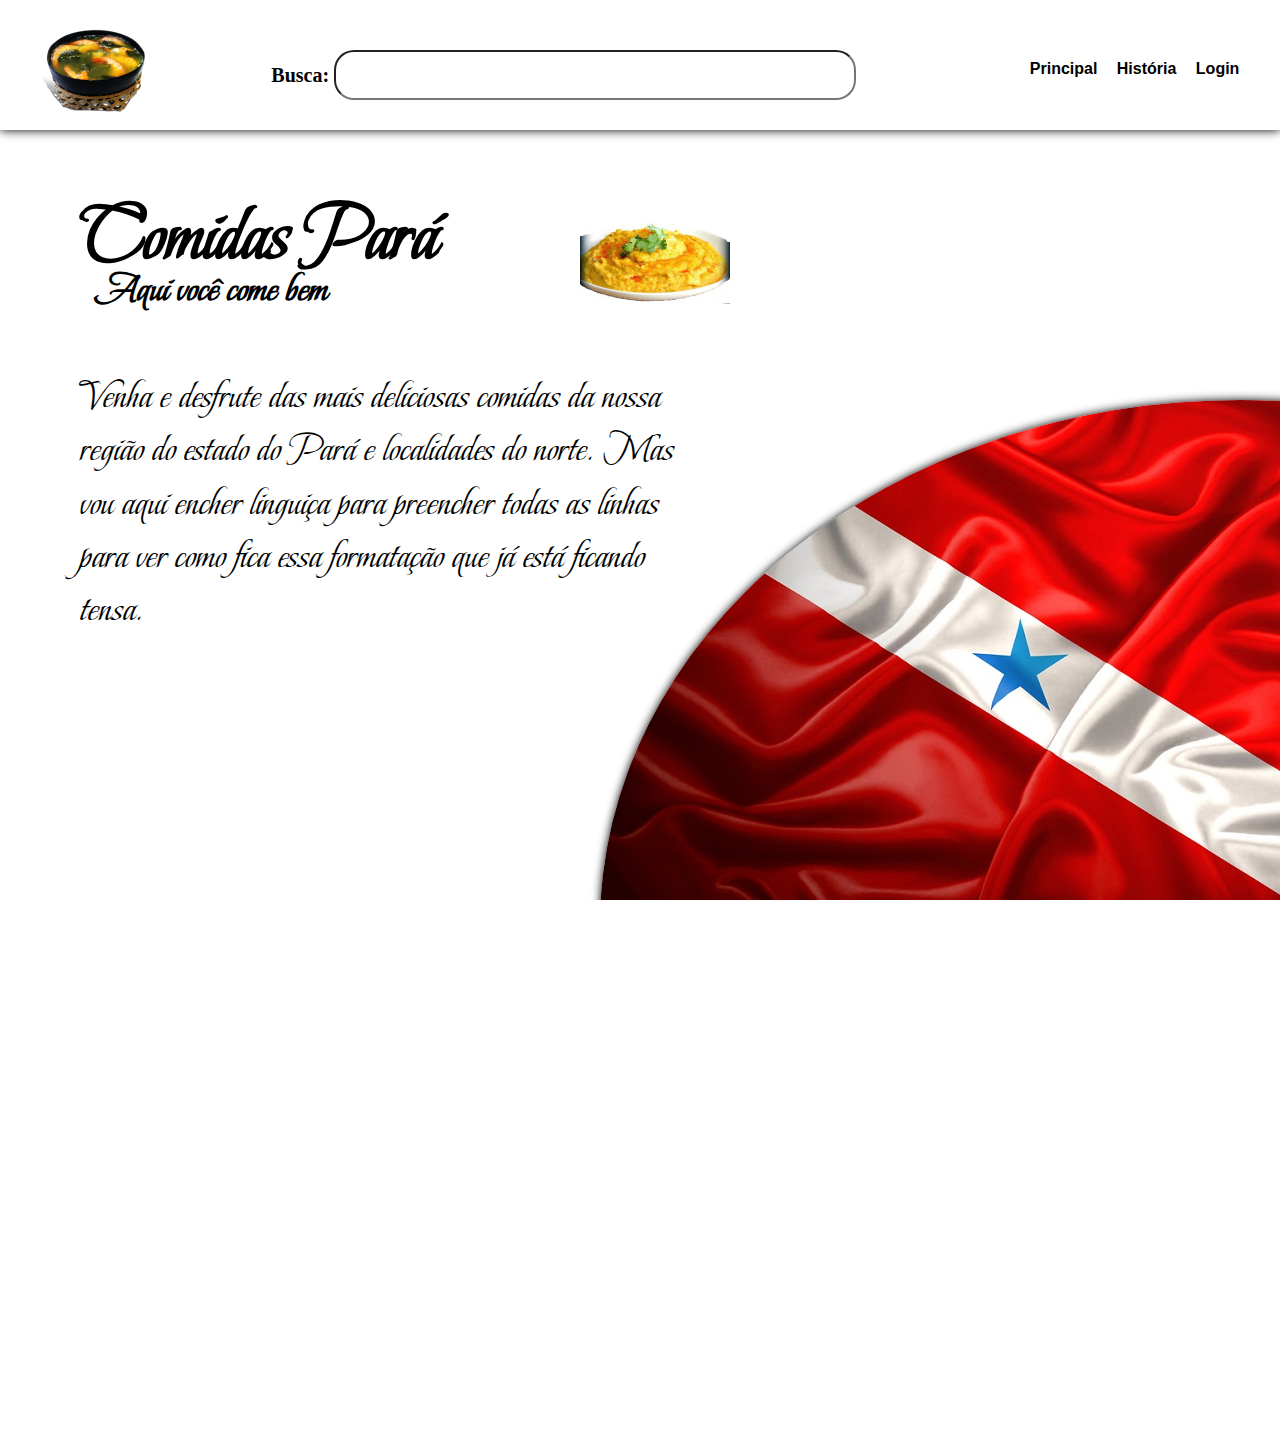
<file: projeto PI/index.html>
<!DOCTYPE html>
<html lang="pt-br">
<head>
    <meta charset="UTF-8">
    <meta http-equiv="X-UA-Compatible" content="IE=edge">
    <meta name="viewport" content="width=device-width, initial-scale=1.0, maximun-scale=1.0">
    <title>Comidas Pará</title>
    <link rel="stylesheet" href="style.css">
    <link rel="preconnect" href="https://fonts.googleapis.com">
<link rel="preconnect" href="https://fonts.gstatic.com" crossorigin>
<link href="https://fonts.googleapis.com/css2?family=Beau+Rivage&display=swap" rel="stylesheet">
</head>
<body>
    <header><!--Cabeçario-->
        <div class="central"><!--Centralizando os itens do cabeçario-->
            <div class="logo"><img src="tacaca-130.png" alt=""></div>
            <div class="busca">
                <p>Busca: <input class="inp" type="text"></p>
            </div>
            <div class="menu">
                <a href="#">Principal</a>
                <a href="#">História</a>
                <a href="">Login</a>
                
                
            </div>
        </div>
    </header>
    <section class="sobre">
        <div class="extras">
        </div>
        <div class="apresentacao">
            <div class="titulo"><h1>Comidas Pará</h1></div>
            <div class="sub"><h4>&nbsp; Aqui você come bem</h4></div><br>
            <div class="texto">Venha e desfrute das mais deliciosas comidas da nossa região do estado do Pará e localidades do norte. Mas vou aqui encher linguiça para preencher todas as linhas para ver como fica essa formatação que já está ficando tensa. 
            </div>
            <img class="imag1" src="vatapa-150.jpg" alt="">
            
        </div>
    </section>
    
</body>
</html>
</file>
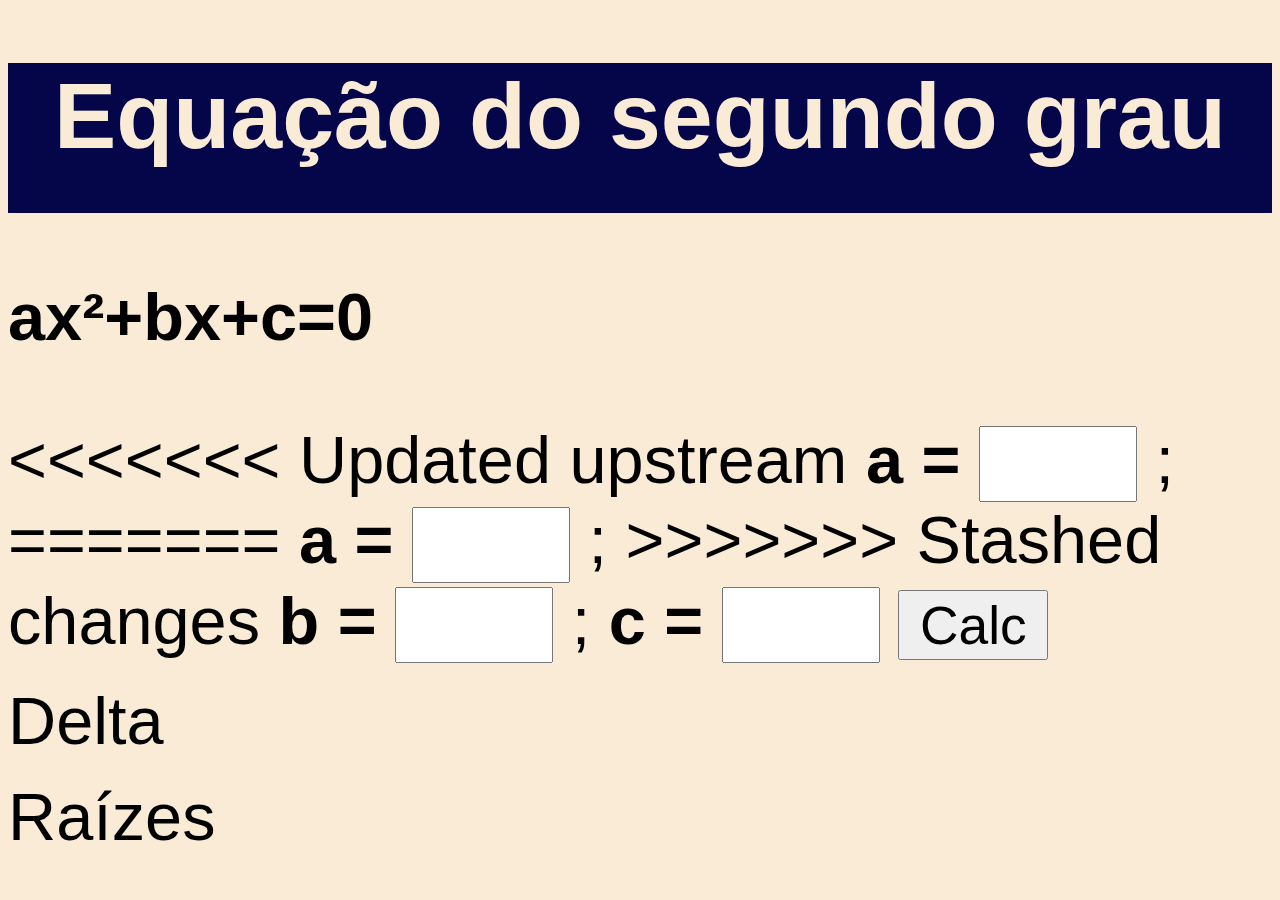
<file: matematica.html>
<!DOCTYPE html>
<html lang="pt-br">
<head>
    <meta charset="UTF-8">
    <meta http-equiv="X-UA-Compatible" content="IE=edge">
    <meta name="viewport" content="width=device-width, initial-scale=1.0">
    <title>Equação do segundo grau</title>
    <style>
        body{
            background:rgb(250, 235, 215);
<<<<<<< Updated upstream
=======
           
>>>>>>> Stashed changes
            color: rgb(5, 5, 73);
            font: normal 50pt Arial;
        }
        h1{
            background-color: rgb(5, 5, 73);
            height: 150px;
            font: bolder 70pt Arial;
            color: antiquewhite;
            text-align: center;
        }
        p{
            font: bold 50pt Arial;
        }
        strong{
            font: bold 70pt Arial;
        }
        input{
            font: normal 40pt Arial;
            width: 150px;
            height: 70px;

        }
        strong{
            font: bold 50pt Arial;
        }
        div{
         margin-top: 20px;
<<<<<<< Updated upstream
         font: normal 40pt Arial;   
=======
         font: normal 50pt Arial;   
>>>>>>> Stashed changes
        }
    </style>
</head>
<body>
    <h1>Equação do segundo grau</h1>
    <p><strong>ax²+bx+c=0</strong></strong></p>

<<<<<<< Updated upstream
    <strong>a = </strong><input style="font: normal 40pt Arial;" type="number" id="tn1"> ;
=======
    <strong>a = </strong><input type="number" id="tn1"> ;
>>>>>>> Stashed changes
    <strong>b = </strong><input style="font: normal 40pt Arial;" type="number" id="tn2"> ;
    <strong>c = </strong><input style="font: normal 40pt Arial;" type="number" id="tn3">
    
    <input type="button" value="Calc" onclick="calculo()">

    <div id="del">Delta</div>
    <div id="x">Raízes</div>
    


    <script>
     function calculo(){
         
         // As variaveis a, b e c recebem os valores digitados na tela.
         var a = Number(document.getElementById('tn1').value)
         var b = Number(document.getElementById('tn2').value)
         var c = Number(document.getElementById('tn3').value)
         
         // É feito o calculo de delta e das raízes. 
         var delta = b**2 - 4*a*c
         var x_1 = (-b+delta**0.5)/2*a
         var x_2 = (-b-delta**0.5)/2*a

         
         
         
         // As variaveis del e r recebem o controle dos elementos da árvore.
         var del = document.getElementById('del')
         var r = document.getElementById('x')
        

         del.innerText = `O valor de delta é ${delta}`             


         if (delta < 0){ r.innerText = 'As raízes estão fora do conjunto dos números reais.' }
         else if (delta === 0){ r.innerText = `As raízes X1 e X2 são iguais e valem, ${x_1.toFixed(1)}` }
         else { r.innerText = `As raízes X1 e X2 valem, respectivamente, ${x_1.toFixed(1)} e ${x_2.toFixed(1)}` }
        
     }
    </script>
</body>
</html>
</file>
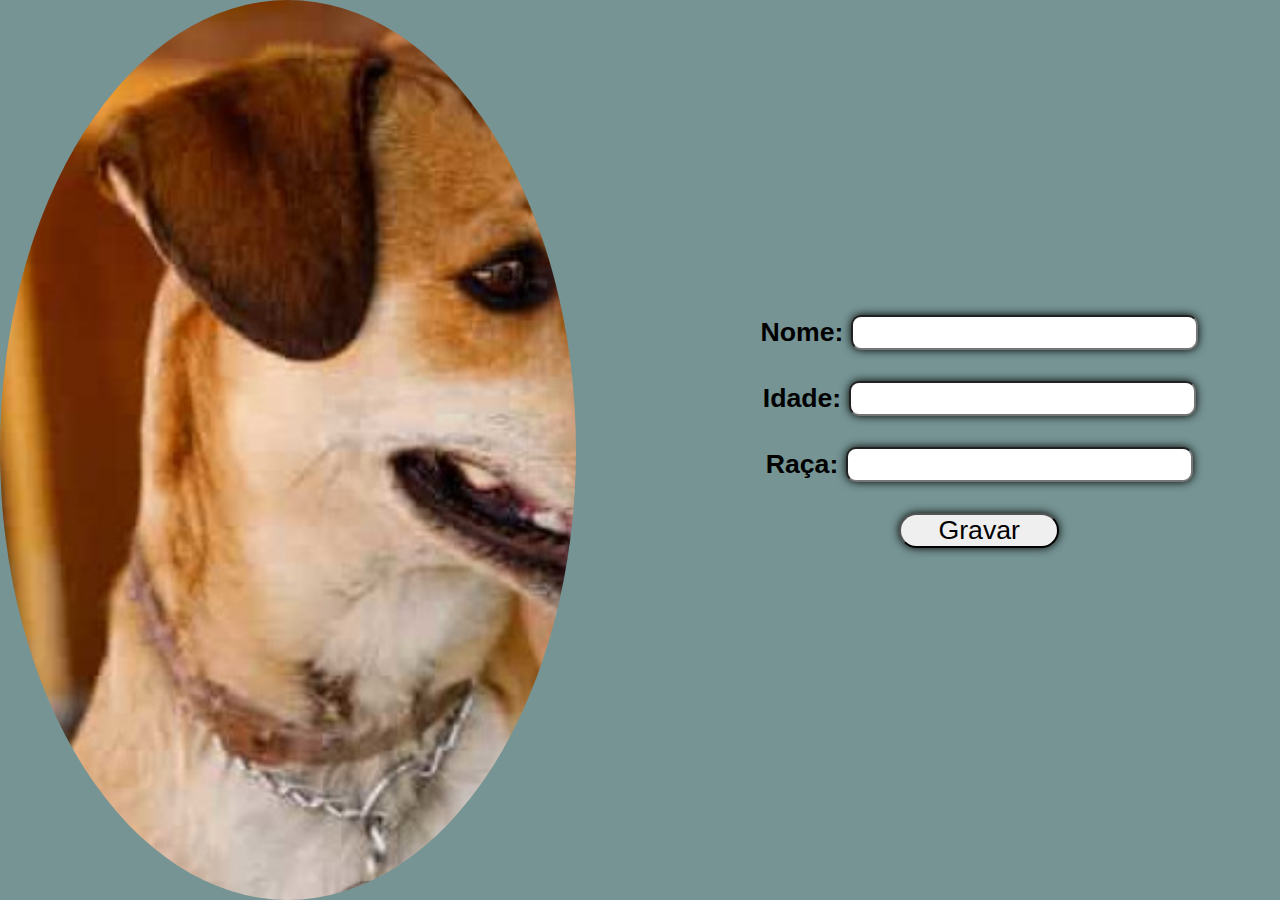
<file: Tela/exercicio de cores.html>
<!DOCTYPE html>
<html lang="pt-br">
<head>
    <meta charset="UTF-8">
    <meta http-equiv="X-UA-Compatible" content="IE=edge">
    <meta name="viewport" content="width=device-width, initial-scale=1.0, maximun-scale=1.0">
    <title>Tela</title>    
    <link rel="stylesheet" href="style.css">    
</head>
<body>
    
    <div class="dv1">
         
        <div class="dv2">
            <p>Nome: <input type="text" name="nome" id="nome"></p><br>
            <p>Idade: <input type="text" name="idade" id="idade"></p><br>
            <p>Raça: <input type="text" name="raça" id="raça"></p> <br>
            <input style="border-radius: 20px; width: 120pt;" type="button" value="Gravar">
            
        </div>  
    </div>
    
    
    
   
</body>
</html>
</file>
<file: projeto PI/style.css>
*{
    margin: 0;
    padding: 0;
    box-sizing: border-box;
    
}

html,body{
    height: 100%;
    overflow-y: hidden;
    overflow-x: hidden;
}

header{
    height: 130px; 
    padding: 20px 0;
    box-shadow: 0px 0px 10px black;
    font-family: Verdana, Geneva, Tahoma, sans-serif;
}

.central{
    display: flex;
    flex-wrap: wrap;
    max-width: 1280px;
    margin: 0 auto;
    padding: 0 2%;
}

.logo{
    width: 20%;
    
}

.busca{
    
    width: 50%;
    padding-top: 30px;
    font: bold 15pt Verdana;
}

.inp{
    width: 85%;
    height: 50px;
    border-radius: 20px;
    font: normal 15pt Verdana;
}

.menu{
    
    padding-top: 40px;
    width: 30%;
    text-align: right;
    
}

.menu a{
    color: black;
    text-decoration: none;
    font-weight: bold;
    margin-right: 15px;
}




section.sobre{
    position: relative;
    height: calc(100% - 130px);
    
    
          
}



.extras{
    position: absolute;
    bottom: -550px;
    right: -600px;
    width: 1280px;
    height: 1050px;
    border-radius: 50%;
    background: url("bandeira.jpg");
    box-shadow: 0px 0px 10px black;
    
}

.apresentacao{
    position: absolute;
    margin: 80px;
    line-height: 40pt;
    font-family: "Beau Rivage", Cursive;
    font-size: 30pt;
    max-width: 450pt;
    
    

    
}

.imag1{
    position: absolute;
    left: 500px;
    top: 10px;
}
</file>
<file: Tela/style.css>
@keyframes cores {
    0% {background-color: rgb(118, 148, 148);}
    10% {background-color: rgb(130, 150, 150);}
    20% {background-color: rgb(152, 160, 160);}
    30% {background-color: rgb(164, 173, 173);}
    40% {background-color: rgb(186, 196, 196);}
    50% {background-color: rgb(226, 236, 236);}
    60% {background-color: rgb(206, 235, 235);}
    70% {background-color: rgb(182, 231, 231);}
    80% {background-color: rgb(159, 192, 192);}
    
}



*{
  margin: 0;
  padding: 0;
  max-width: 100%;
  height: auto; 
}

body{
    background-color: rgb(118, 148, 148);
    animation-name: cores;
    animation-duration: 10s;
    animation-iteration-count: infinite;
}
 
.dv1{
    width: 45vw;
    height: 100vh;
    background: url("dog01.jpg");
    background-size: cover;
    border-radius: 50%;
    
}

.dv2{
    position: relative;
    left: 120%;
    top: 35%;
    text-align: center;
    font: bolder 20pt Arial;
}

input{
    font: normal 20pt Arial;
    box-shadow: 0px 0px 10px black;
    border-radius: 10px;
}
</file>
